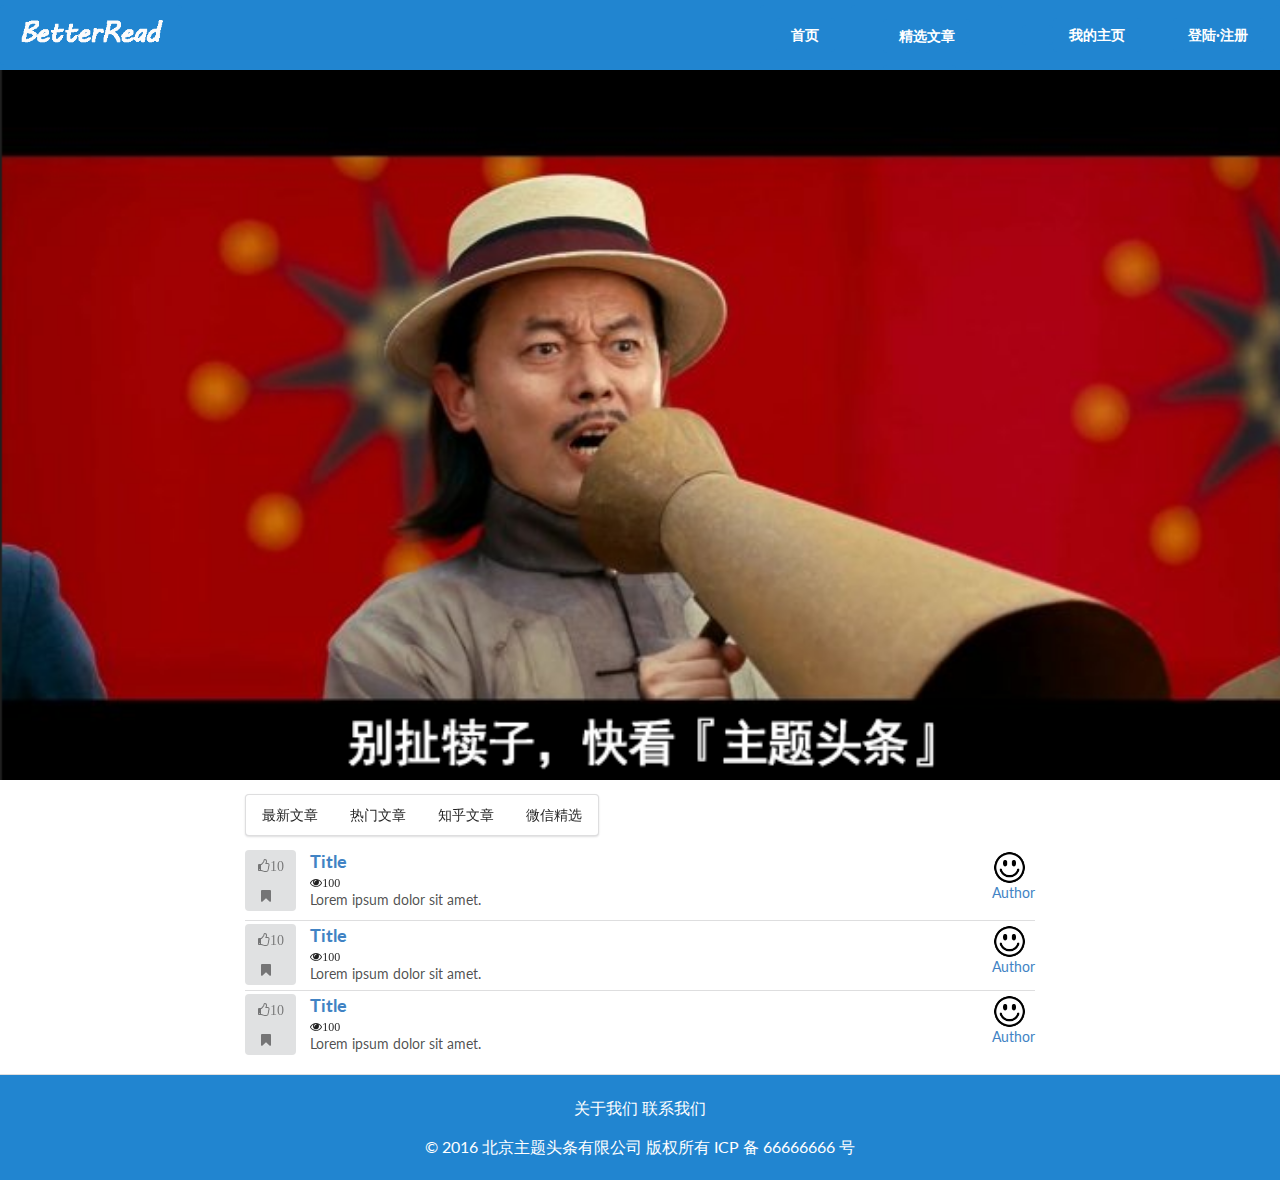
<file: headline/index.html>
<!DOCTYPE html>
<html>

<head>
    <meta charset="utf-8">
    <title>主题头条</title>
    <link rel="stylesheet" href="css/semantic.css" media="screen" title="no title">
    <link rel="stylesheet" href="css/base.css" media="screen" title="no title">
</head>

<body>
    <!-- top-nav -->
    <div class="ui inverted blue center aligned basic segment" id="top-nav">
        <div class="ui inverted blue borderless menu">

            <!-- top-left-menu -->
            <div class="ui inverted blue left menu">
                <!-- logo -->
                <div class="item">
                    <a href="index.html" class="ui small image">
                        <img src="image/logo.png" alt="" />
                    </a>
                </div>
            </div>

            <!-- top-right-menu -->
            <div class="ui inverted blue right menu">
                <div class="item">
                    <a href="index.html" class="ui blue compact button">首页</button>
                </div>
                <div class="item">
                    <button class="ui blue compact button">精选文章</button>
                </div>
                <div class="item">
                    <button class="ui blue compact button">写文章</button>
                </div>
                <div class="item">
                    <button class="ui blue compact button">搜一搜</button>
                </div>
                <div href="homepage.html" class="item">
                    <a  href="homepage.html" class="ui blue compact button">
                        <!-- <a href="homepage.html"></a> -->
                        我的主页
                    </a>
                </div>
                <div class="item">
                    <button class="ui blue compact button">登陆·注册</button>
                </div>
            </div>

        </div>
    </div>

    <!-- hero -->
    <div class="hero">
        <img class="ui fluid image" src="image/banner.png">
    </div>

    <!-- main-content -->
    <div class="ui vertical segment">
        <div class="ui centered grid">
            <div class="ten wide column">

                <!-- article-menu -->
                <div class="ui borderless compact menu">
                    <a class="item">最新文章</a>
                    <a class="item">热门文章</a>
                    <a class="item">知乎文章</a>
                    <a class="item">微信精选</a>
                </div>

                <!-- post-list -->
                <div class="ui middle aligned divided list">

                    <div class="item" style="height:70px;">
                        <div class="right floated content">
                            <a href="#">
                                <img class="ui left mini compact image" src="image/smile.png" alt="" />
                            </a>
                            <a href="#">Author</a>
                        </div>

                        <div class="left floated content">
                            <div class="ui vertical buttons">
                                <button class="ui mini compact button">
                    <i class="ui thumbs outline up icon">10</i>
                  </button>
                                <button class="ui mini compact button">
                    <i class="ui bookmark icon"></i>
                  </button>
                            </div>
                        </div>

                        <div class="middle aligned content">
                            <a href="#" class="ui header">Title
                </a>
                            <i class="tiny unhide icon">100</i>
                            <p class="description">
                                Lorem ipsum dolor sit amet.
                            </p>
                        </div>
                    </div>

                    <div class="item" style="height:70px;">
                        <div class="right floated content">
                            <a href="#">
                                <img class="ui left mini compact image" src="image/smile.png" alt="" />
                            </a>
                            <a href="#">Author</a>
                        </div>

                        <div class="left floated content">
                            <div class="ui vertical buttons">
                                <button class="ui mini compact button">
                    <i class="ui thumbs outline up icon">10</i>
                  </button>
                                <button class="ui mini compact button">
                    <i class="ui bookmark icon"></i>
                  </button>
                            </div>
                        </div>

                        <div class="middle aligned content">
                            <a href="#" class="ui header">Title
                </a>
                            <i class="tiny unhide icon">100</i>
                            <p class="description">
                                Lorem ipsum dolor sit amet.
                            </p>
                        </div>
                    </div>

                    <div class="item" style="height:70px;">
                        <div class="right floated content">
                            <a href="#">
                                <img class="ui left mini compact image" src="image/smile.png" alt="" />
                            </a>
                            <a href="#">Author</a>
                        </div>

                        <div class="left floated content">
                            <div class="ui vertical buttons">
                                <button class="ui mini compact button">
                    <i class="ui thumbs outline up icon">10</i>
                  </button>
                                <button class="ui mini compact button">
                    <i class="ui bookmark icon"></i>
                  </button>
                            </div>
                        </div>

                        <div class="middle aligned content">
                            <a href="#" class="ui header">Title
                </a>
                            <i class="tiny unhide icon">100</i>
                            <p class="description">
                                Lorem ipsum dolor sit amet.
                            </p>
                        </div>
                    </div>
                </div>

            </div>
        </div>
    </div>

    <!-- footer -->
    <footer class="ui inverted blue vertical segment">
        <div class="ui center aligned text container footer-container">
            <p>
                <a href="#" style="color:white;">关于我们</a>
                <a href="#" style="color:white;">联系我们</a>
            </p>
            <p>
                © 2016 北京主题头条有限公司 版权所有 ICP 备 66666666 号
            </p>
        </div>
    </footer>

</body>

</html>
</file>
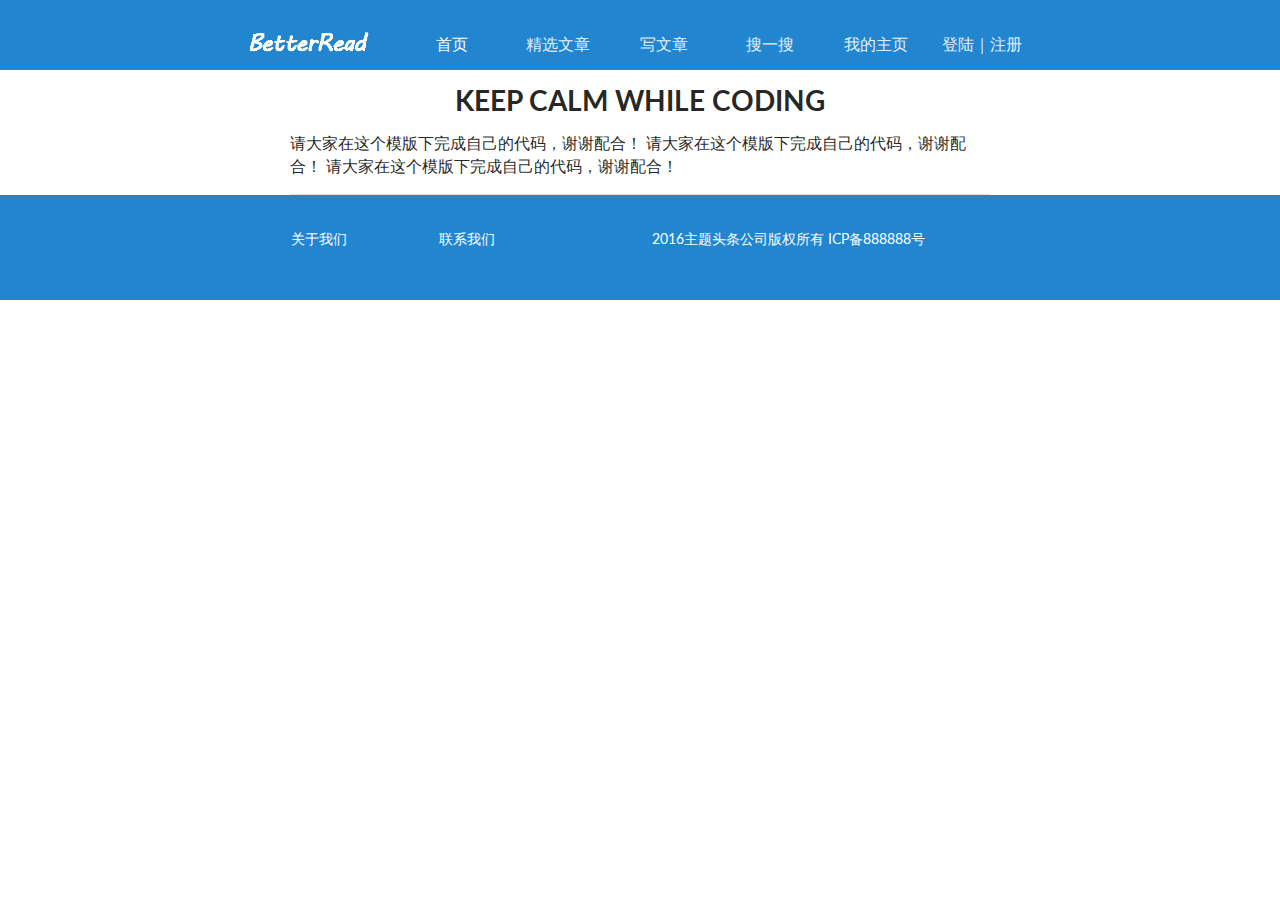
<file: common template/common.html>
<!DOCTYPE html>
<html>
    <head>
        <meta charset="utf-8">
        <title>search_site</title>
        <link rel="stylesheet" href="css/semantic.css" media="screen" title="no title">
        <link rel="stylesheet" href="css/common.css" media="screen" title="no title">
    </head>

    <body>
        <!-- ================Navigation is here================== -->
        <div class="ui vertical inverted blue segment top">
            <div class="ui three column grid">
                <div class="three wide column">
                </div>
                <div class="ten wide column">
                    <div class="ui two column grid">
                        <div class="three wide column">
                            <div class="ui image logo top">
                                <img src="image/logo.png" alt="" />
                            </div>
                        </div>
                        <div class="thirteen wide column">
                            <div class="ui inverted fluid six item text menu">
                                <a href="#" class="active item">首页</a>
                                <a href="#" class="item">精选文章</a>
                                <a href="#" class="item">写文章</a>
                                <a href="#" class="item">搜一搜</a>
                                <a href="#" class="item">我的主页</a>
                                <a href="#" class="item">登陆｜注册</a>
                            </div>
                        </div>
                    </div>
                </div>
                <div class="three wide column">
                </div>
            </div>
        </div>


        <!-- ===================main====================== -->
        <div class="ui vertical text container segment">
            <h1 class="ui center aligned header">KEEP CALM WHILE CODING</h1>
            <p>
                请大家在这个模版下完成自己的代码，谢谢配合！
                请大家在这个模版下完成自己的代码，谢谢配合！
                请大家在这个模版下完成自己的代码，谢谢配合！
            </p>

        </div>

        <!-- ===================Footer is here==================== -->
        <div class="ui vertical inverted blue segment foot">
            <div class="ui three column grid">
                <div class="three wide column">
                </div>
                <div class="ten wide column">
                    <div class="ui three column grid center aligned container foot">
                        <div class="three wide column">
                            <p><a href="#" class="linkfontcolor">关于我们</a></p>
                        </div>
                        <div class="three wide column">
                            <p><a href="#" class="linkfontcolor">联系我们</a></p>
                        </div>
                        <div class="ten wide column">
                            <p>
                                2016主题头条公司版权所有 ICP备888888号
                            </p>
                        </div>
                    </div>
                </div>
                <div class="three wide column">
                </div>
            </div>
        </div>
    </body>
</html>
</file>
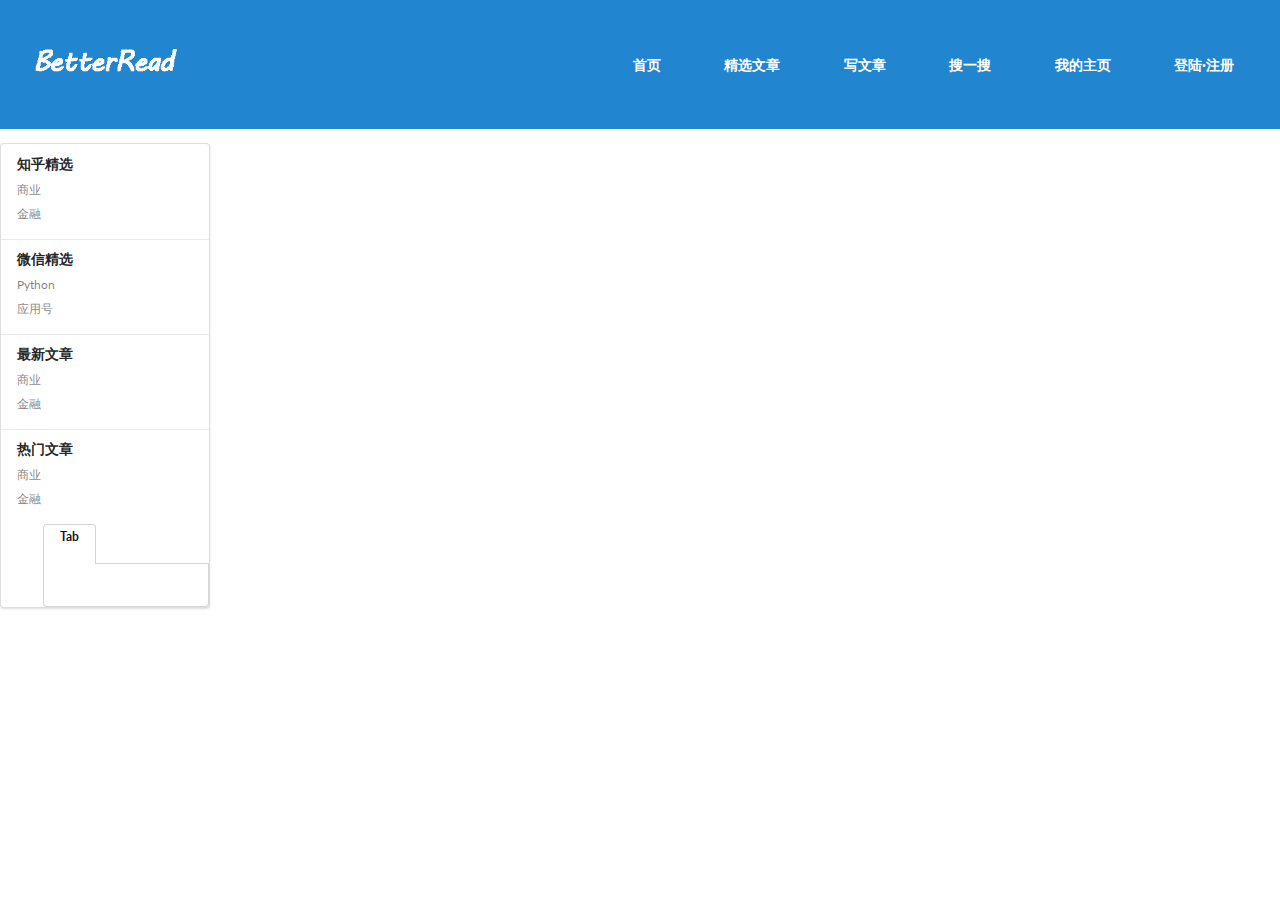
<file: headline/feapaper.html>
<!DOCTYPE html>
<html>

<head>
    <meta charset="utf-8">
    <title>Featured Articles</title>
    <link rel="stylesheet" href="css/semantic.css" media="screen" title="no title">
    <link rel="stylesheet" href="css/feapaper.css" media="screen" title="no title">
</head>

<body>
    <!--navigation bar  -->
    <div class="ui inverted blue center aligned basic segment" id="top-nav">
        <div class="ui inverted blue borderless menu">

            <!-- top-left-menu -->
            <div class="ui inverted blue left menu">
                <!-- logo -->
                <div class="item">
                    <a href="#" class="ui small image">
                        <img src="image/logo.png" alt="" />
                    </a>
                </div>
            </div>

            <!-- top-right-menu -->
            <div class="ui inverted blue right menu">
                <div class="item">
                    <button class="ui blue compact button">首页</button>
                </div>
                <div class="item">
                    <button class="ui blue compact button">精选文章</button>
                </div>
                <div class="item">
                    <button class="ui blue compact button">写文章</button>
                </div>
                <div class="item">
                    <button class="ui blue compact button">搜一搜</button>
                </div>
                <div class="item">
                    <button class="ui blue compact button">我的主页</button>
                </div>
                <div class="item">
                    <button class="ui blue compact button">登陆·注册</button>
                </div>
            </div>

        </div>
    </div>

    <!-- Left -->


    <div class="ui vertical menu">
        <div class="item">
            <div class="header">
                知乎精选
            </div>
            <div class="menu">
                <a href="#" class="item">商业</a>
                <a href="#" class="item">金融</a>
            </div>
        </div>

        <div class="item">
            <div class="header">
                微信精选
            </div>
            <div class="menu">
                <a href="#" class="item">Python</a>
                <a href="#" class="item">应用号</a>
            </div>
        </div>

        <div class="item">
            <div class="header">
                最新文章
            </div>
            <div class="menu">
                <a href="#" class="item">商业</a>
                <a href="#" class="item">金融</a>
            </div>
        </div>

        <div class="item">
            <div class="header">
                热门文章
            </div>
            <div class="menu">
                <a href="#" class="item">商业</a>
                <a href="#" class="item">金融</a>
            </div>



        </div>

        <!-- title list -->
        <div class="bg_right">

            <div class="ui top attached tabular menu">
                <div class="active item">Tab</div>
            </div>
            <div class="ui bottom attached active tab segment">
                <p></p>
                <p></p>
            </div>

        </div>

        </div>

</body>

</html>
</file>
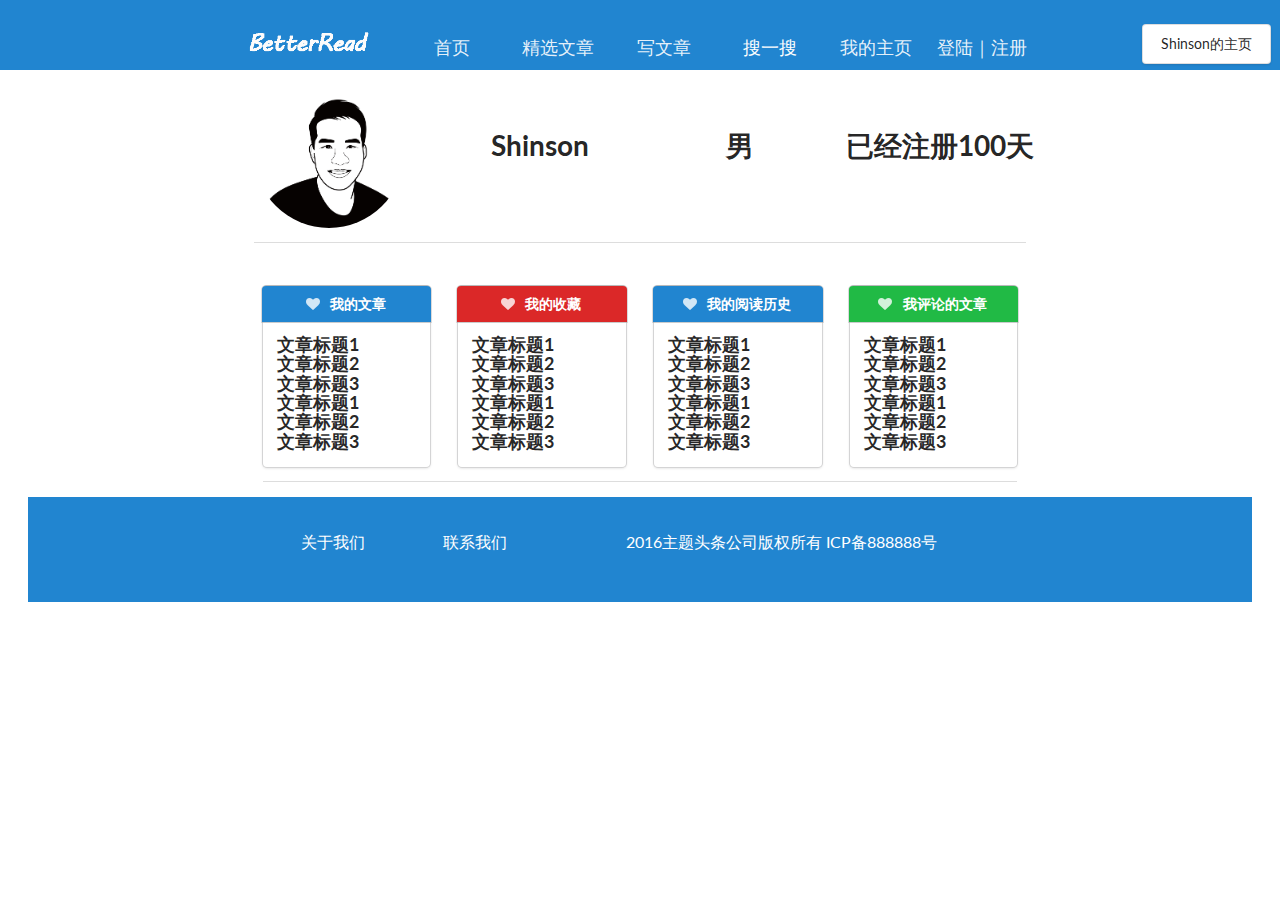
<file: headline/homepage.html>
<!DOCTYPE html>
<html>
    <head>
        <meta charset="utf-8">
        <title>Home Page</title>
        <link rel="stylesheet" href="css\semantic.css" media="screen" title="no title">
        <link rel="stylesheet" href="css\homepage.css" media="screen" title="no title">
    </head>

    <!-- ==================================================
    CSS of navigation and footer is here
    ===================================================== -->
    <style type="text/css">
    .ui.vertical.inverted.blue.segment.top {
        height: 70px;
    }
    .ui.image.logo.top {
        width:200px;
        height: 80px;
    }
    .ui.inverted.fluid.six.item.text.menu {
        padding-bottom: 45px;
        font-size: 18px;
    }
    .ui.vertical.inverted.blue.segment.foot {
        height: 105px;
    }
    .ui.three.column.grid.center.aligned.container.foot{
        padding-top: 20px;
        font-size: 16px;
    }
    .linkfontcolor{
        color: white;
    }
    </style>

    <!-- ==================main HTML is here=================== -->
    <body>
        <!-- ================Navigation is here================== -->
        <div class="ui vertical inverted blue segment top">
            <div class="ui three column grid">
                <div class="three wide column">
                </div>
                <div class="ten wide column">
                    <div class="ui two column grid">
                        <div class="three wide column">
                            <div class="ui image logo top">
                                <img src="image/logo.png" alt="" />
                            </div>
                        </div>
                        <div class="thirteen wide column">
                            <div class="ui inverted fluid six item text menu">
                                <a href="#" class="item">首页</a>
                                <a href="#" class="item">精选文章</a>
                                <a href="#" class="item">写文章</a>
                                <a href="#" class="active item">搜一搜</a>
                                <a href="#" class="item">我的主页</a>
                                <a href="#" class="item">登陆｜注册</a>
                            </div>
                        </div>
                    </div>
                </div>
                <div class="three wide column">
                </div>
            </div>

        </div>



        <!-- ===================main====================== -->
        <!-- <div class="ui vertical text container segment">
            <h1 class="ui center aligned header">KEEP CALM WHILE CODING</h1>
            <p>
                这是我写的一个关于导航栏和页脚的模版，希望能够给大家提供一些便利。统一的导航栏河页脚也便于后期项目的合并。
            </p>

        </div> -->

        <!-- ===================home page====================== -->

        <div class="ui  basic segment home-banner">
            <div class="ui secondary  menu">
                <div class=" ui right blue  menu">
                    <a class="item">
                    Shinson的主页
                    </a>
                </div>
            </div>
            <div class="ui three column grid home-banner">
                <div class="three wide column"></div>
                    <div class="ten wide column">
                        <div class="ui four column grid home-banner ">
                            <!-- 头像 -->
                            <div class="four wide column">
                                <img class="ui circular small image" src="image/shinson.jpg">

                            </div>
                            <!-- 个人信息 -->
                            <div class="twelve wide column home-banner">
                                <div class="ui three item  secondary menu home-banner">
                                    <a class="blue item">
                                        <div class="ui heard"><h1>Shinson</h1></div>
                                    </a>
                                    <a class="item">
                                        <div class="ui heard"><h1>男</h1></div>
                                    </a>
                                    <a class="item">
                                        <div class="ui heard"><h1>已经注册100天</h1></div>
                                    </a>

                            </div>
                        </div>
                </div>
                <div class="three wide column"></div>
                <!-- 分割线 -->
                <div class="ui divider"></div>
            </div>
        </div>
        <!-- ===================文章等访问历史====================== -->

        <div class="ui  basic segment home-detail">

            <div class="ui three column grid home-detail">
                <div class="three wide column"></div>
                    <div class="ten wide column">
                        <div class="ui four column grid home-banner ">
                            <!-- 头像 -->
                            <div class="four wide column">
                                <div class="ui card">
                                    <div class="ui bottom attached blue button">
                                      <i class="heart icon"></i>
                                      我的文章
                                    </div>
                                    <div class="content">
                                        <div class="header">
                                          文章标题1
                                        </div>
                                        <div class="header">
                                          文章标题2
                                        </div>
                                        <div class="header">
                                          文章标题3
                                        </div>
                                        <div class="header">
                                          文章标题1
                                        </div>
                                        <div class="header">
                                          文章标题2
                                        </div>
                                        <div class="header">
                                          文章标题3
                                        </div>
                                    </div>
                                </div>
                            </div>
                            <div class="four wide column">
                                <div class="ui card">
                                    <div class="ui bottom attached red button">
                                      <i class="heart icon"></i>
                                      我的收藏
                                    </div>
                                    <div class="content">
                                        <div class="header">
                                          文章标题1
                                        </div>
                                        <div class="header">
                                          文章标题2
                                        </div>
                                        <div class="header">
                                          文章标题3
                                        </div>
                                        <div class="header">
                                          文章标题1
                                        </div>
                                        <div class="header">
                                          文章标题2
                                        </div>
                                        <div class="header">
                                          文章标题3
                                        </div>
                                    </div>
                                </div>
                            </div>
                            <div class="four wide column">
                                <div class="ui card">
                                    <div class="ui bottom attached blue button">
                                      <i class="heart icon"></i>
                                      我的阅读历史
                                    </div>
                                    <div class="content">
                                        <div class="header">
                                          文章标题1
                                        </div>
                                        <div class="header">
                                          文章标题2
                                        </div>
                                        <div class="header">
                                          文章标题3
                                        </div>
                                        <div class="header">
                                          文章标题1
                                        </div>
                                        <div class="header">
                                          文章标题2
                                        </div>
                                        <div class="header">
                                          文章标题3
                                        </div>
                                    </div>
                                </div>
                            </div>
                            <div class="four wide column">
                                <div class="ui card">
                                    <div class="ui bottom attached green button">
                                      <i class="heart icon"></i>
                                      我评论的文章
                                    </div>
                                    <div class="content">
                                        <div class="header">
                                          文章标题1
                                        </div>
                                        <div class="header">
                                          文章标题2
                                        </div>
                                        <div class="header">
                                          文章标题3
                                        </div>
                                        <div class="header">
                                          文章标题1
                                        </div>
                                        <div class="header">
                                          文章标题2
                                        </div>
                                        <div class="header">
                                          文章标题3
                                        </div>
                                    </div>
                                </div>
                            </div>

                </div>
                <div class="three wide column"></div>
                <!-- 分割线 -->
                <div class="ui divider"></div>
            </div>
        </div>
        <!-- ===================login====================== -->

        <!-- ===================Footer is here==================== -->
        <div class="ui vertical inverted blue segment foot" >
            <div class="ui three column grid">
                <div class="three wide column">
                </div>
                <div class="ten wide column">
                    <div class="ui three column grid center aligned container foot">
                        <div class="three wide column">
                            <p><a href="#" class="linkfontcolor">关于我们</a></p>
                        </div>
                        <div class="three wide column">
                            <p><a href="#" class="linkfontcolor">联系我们</a></p>
                        </div>
                        <div class="ten wide column">
                            <p>
                                2016主题头条公司版权所有 ICP备888888号
                            </p>
                        </div>
                    </div>
                </div>
                <div class="three wide column">
                </div>
            </div>
        </div>
    </body>
</html>
</file>
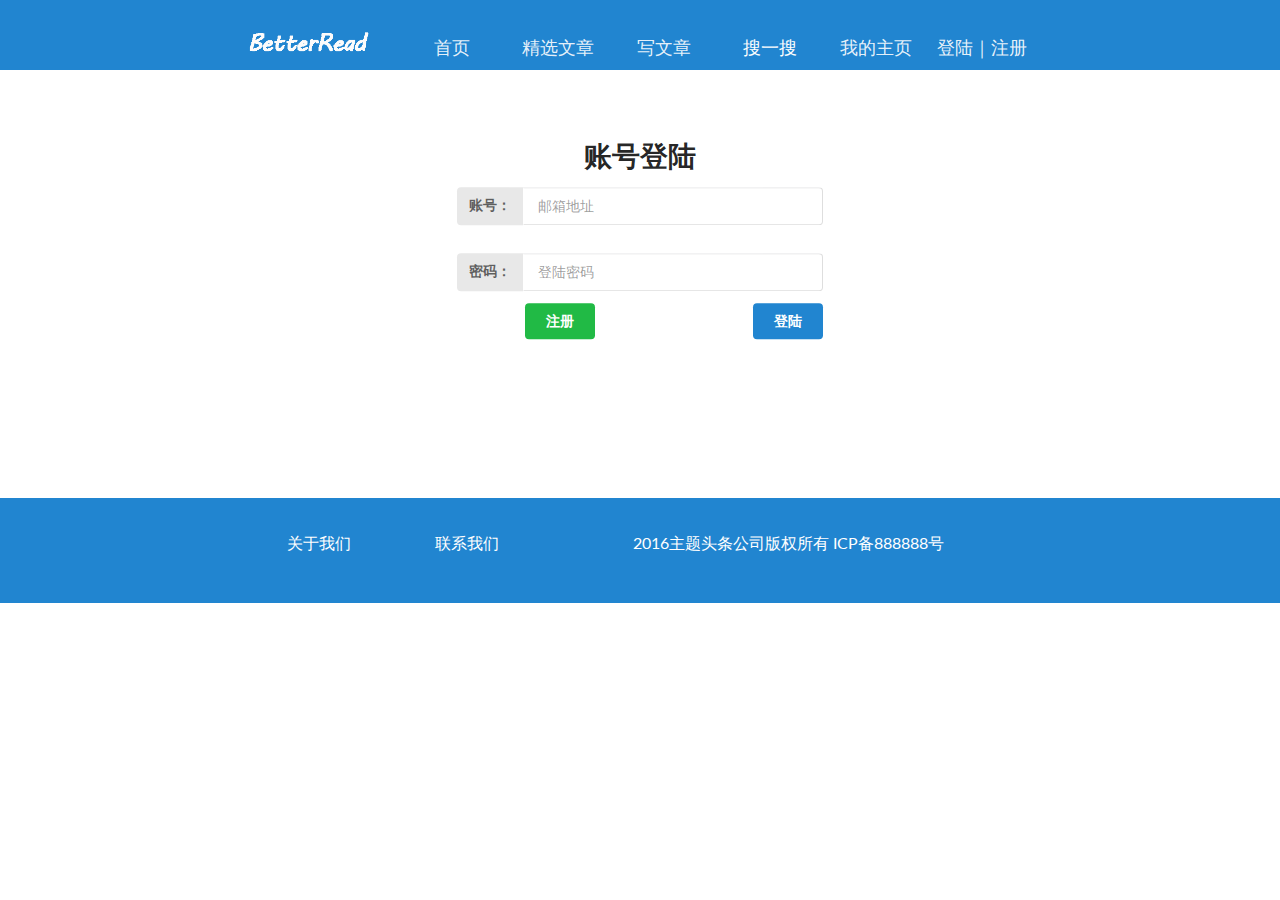
<file: headline/login.html>
<!DOCTYPE html>
<html>
    <head>
        <meta charset="utf-8">
        <title>登陆</title>
        <link rel="stylesheet" href="css\semantic.css" media="screen" title="no title">
        <link rel="stylesheet" href="css\login.css" media="screen" title="no title">
    </head>

    <!-- ==================================================
    CSS of navigation and footer is here
    ===================================================== -->
    <style type="text/css">
    .ui.vertical.inverted.blue.segment.top {
        height: 70px;
    }
    .ui.image.logo.top {
        width:200px;
        height: 80px;
    }
    .ui.inverted.fluid.six.item.text.menu {
        padding-bottom: 45px;
        font-size: 18px;
    }
    .ui.vertical.inverted.blue.segment.foot {
        height: 105px;
    }
    .ui.three.column.grid.center.aligned.container.foot{
        padding-top: 20px;
        font-size: 16px;
    }
    .linkfontcolor{
        color: white;
    }

    </style>

    <!-- ==================main HTML is here=================== -->
    <body>
        <!-- ================Navigation is here================== -->
        <div class="ui vertical inverted blue segment top">
            <div class="ui three column grid">
                <div class="three wide column">
                </div>
                <div class="ten wide column">
                    <div class="ui two column grid">
                        <div class="three wide column">
                            <div class="ui image logo top">
                                <img src="image/logo.png" alt="" />
                            </div>
                        </div>
                        <div class="thirteen wide column">
                            <div class="ui inverted fluid six item text menu">
                                <a href="#" class="item">首页</a>
                                <a href="#" class="item">精选文章</a>
                                <a href="#" class="item">写文章</a>
                                <a href="#" class="active item">搜一搜</a>
                                <a href="#" class="item">我的主页</a>
                                <a href="#" class="item">登陆｜注册</a>
                            </div>
                        </div>
                    </div>
                </div>
                <div class="three wide column">
                </div>
            </div>
        </div>

        <!-- ===================main====================== -->
        <!-- <div class="ui vertical text container segment">
            <h1 class="ui center aligned header">KEEP CALM WHILE CODING</h1>
            <p>
                这是我写的一个关于导航栏和页脚的模版，希望能够给大家提供一些便利。统一的导航栏河页脚也便于后期项目的合并。
            </p>

        </div> -->

        <!-- ===================login====================== -->
        <div class="ui basic  padded segment login">
            <div class="ui   basic segment login-input">
                <div class="ui vertical center aligned header"><h1>账号登陆</h1></div>
                <div class="ui centered grid">
                    <div class="row">
                        <div class="ui labeled input">
                          <div class="ui label">
                            账号：
                          </div>
                          <input type="text" style="width:300px " placeholder="邮箱地址">
                        </div>
                    </div>
                    <div class="row" >
                        <div class="ui labeled input">
                          <div class="ui label">
                            密码：
                          </div>
                          <input style="width:300px " type="text" placeholder="登陆密码">
                        </div>
                    </div>
                 </div>
                <div>
                    <button class="ui green button register">注册</button>
                    <button class="ui blue button login">登陆</button>
                </div>
             </div>
        </div>
        <!-- ===================Footer is here==================== -->
        <div class="ui vertical inverted blue segment foot" >
            <div class="ui three column grid">
                <div class="three wide column">
                </div>
                <div class="ten wide column">
                    <div class="ui three column grid center aligned container foot">
                        <div class="three wide column">
                            <p><a href="#" class="linkfontcolor">关于我们</a></p>
                        </div>
                        <div class="three wide column">
                            <p><a href="#" class="linkfontcolor">联系我们</a></p>
                        </div>
                        <div class="ten wide column">
                            <p>
                                2016主题头条公司版权所有 ICP备888888号
                            </p>
                        </div>
                    </div>
                </div>
                <div class="three wide column">
                </div>
            </div>
        </div>
    </body>
</html>
</file>
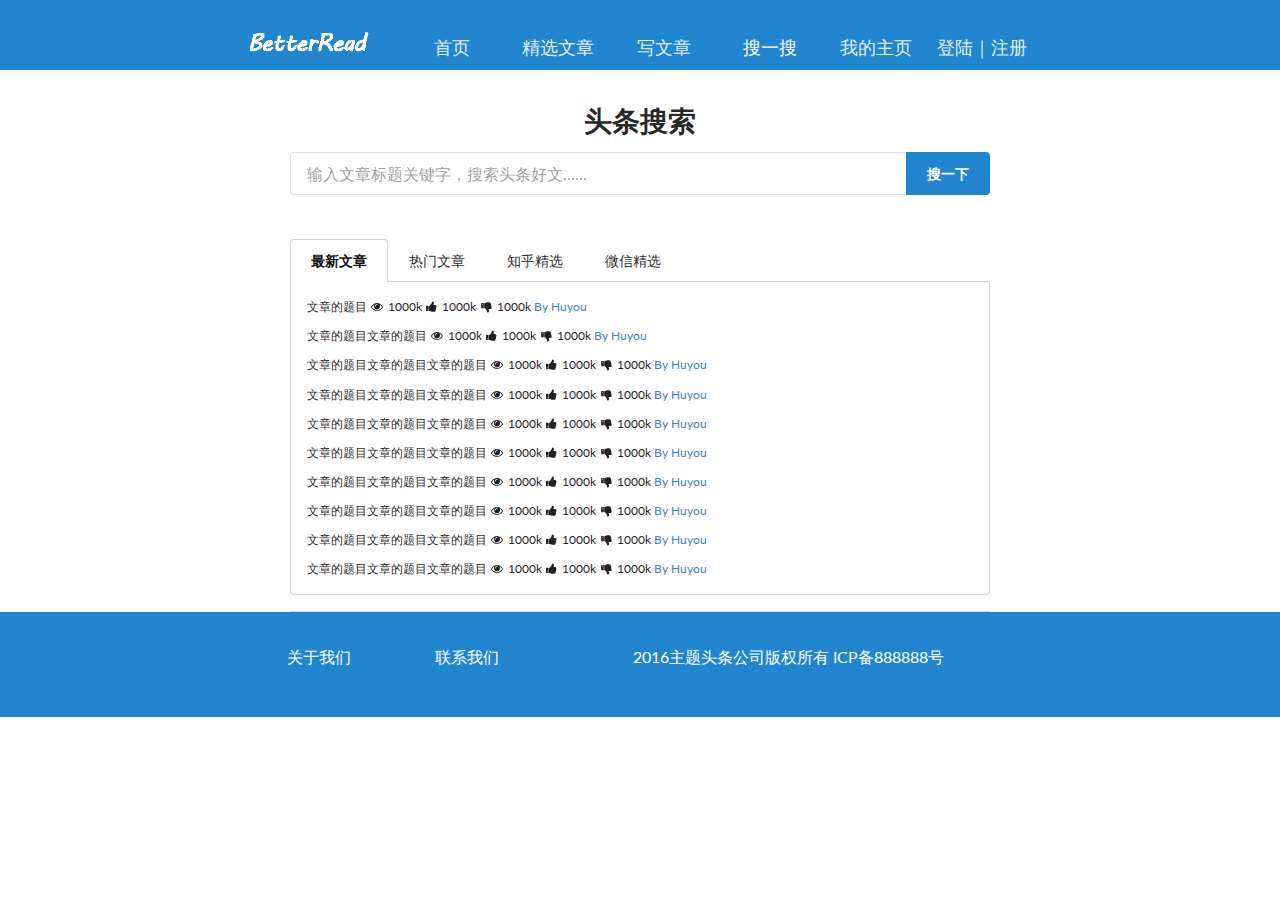
<file: headline/search_site.html>
<!DOCTYPE html>
<html>
    <head>
        <meta charset="utf-8">
        <title>search_site</title>
        <link rel="stylesheet" href="css/semantic.css" media="screen" title="no title">
    </head>

    <!-- ==================================================
    CSS of navigation and footer is here
    ===================================================== -->
    <style type="text/css">
    .ui.vertical.inverted.blue.segment.top {
        height: 70px;
    }
    .ui.image.logo.top {
        width:200px;
        height: 80px;
    }
    .ui.inverted.fluid.six.item.text.menu {
        padding-bottom: 45px;
        font-size: 18px;
    }
    .ui.vertical.inverted.blue.segment.foot {
        height: 105px;
    }
    .ui.three.column.grid.center.aligned.container.foot{
        padding-top: 20px;
        font-size: 16px;
    }
    .linkfontcolor{
        color: white;
    }
    .ui.center.aligned.header {
        padding-top: 20px;
    }
    .ui.top.attached.tabular.menu {
        padding-top:30px;
    }

    .list.header {
        font-size: 12px;
    }
    </style>

    <!-- ==================main HTML is here=================== -->
    <body>
        <!-- ================Navigation is here================== -->
        <div class="ui vertical inverted blue segment top">
            <div class="ui three column grid">
                <div class="three wide column"></div>
                <div class="ten wide column">
                    <div class="ui two column grid">
                        <div class="three wide column">
                            <div class="ui image logo top">
                                <img src="image/logo.png" alt="" />
                            </div>
                        </div>
                        <div class="thirteen wide column">
                            <div class="ui inverted fluid six item text menu">
                                <a href="#" class="item">首页</a>
                                <a href="#" class="item">精选文章</a>
                                <a href="#" class="item">写文章</a>
                                <a href="#" class="active item">搜一搜</a>
                                <a href="#" class="item">我的主页</a>
                                <a href="#" class="item">登陆｜注册</a>
                            </div>
                        </div>
                    </div>
                </div>
                <div class="three wide column"></div>
            </div>
        </div>

        <!-- ===================main====================== -->
        <div class="ui vertical text container segment">

            <!-- =============searching part============ -->
            <h1 class="ui center aligned header">头条搜索</h1>

            <div class="ui fluid action input">
                <input type="text" name="name" value="" placeholder="输入文章标题关键字，搜索头条好文......">
                <button type="button" name="button" class="ui blue button">搜一下</button>
            </div>

            <!-- ================articles lists================= -->
            <div class="ui top attached tabular menu">
                <a class="active item" data-tab="first">最新文章</a>
                <a class="item" data-tab="second">热门文章</a>
                <a class="item" data-tab="third">知乎精选</a>
                <a class="item" data-tab="fourth">微信精选</a>
            </div>
            <div class="ui bottom attached tab segment active" data-tab="first">
                <p class="list header">文章的题目
                    <i class="unhide icon"></i>1000k
                    <i class="thumbs up icon"></i>1000k
                    <i class="thumbs down icon"></i>1000k
                    <a href="#">By Huyou</a>
                </p>
                <p class="list header">文章的题目文章的题目
                    <i class="unhide icon"></i>1000k
                    <i class="thumbs up icon"></i>1000k
                    <i class="thumbs down icon"></i>1000k
                    <a href="#">By Huyou</a>
                </p>
                <p class="list header">文章的题目文章的题目文章的题目
                    <i class="unhide icon"></i>1000k
                    <i class="thumbs up icon"></i>1000k
                    <i class="thumbs down icon"></i>1000k
                    <a href="#">By Huyou</a>
                </p>
                <p class="list header">文章的题目文章的题目文章的题目
                    <i class="unhide icon"></i>1000k
                    <i class="thumbs up icon"></i>1000k
                    <i class="thumbs down icon"></i>1000k
                    <a href="#">By Huyou</a>
                </p>
                <p class="list header">文章的题目文章的题目文章的题目
                    <i class="unhide icon"></i>1000k
                    <i class="thumbs up icon"></i>1000k
                    <i class="thumbs down icon"></i>1000k
                    <a href="#">By Huyou</a>
                </p>
                <p class="list header">文章的题目文章的题目文章的题目
                    <i class="unhide icon"></i>1000k
                    <i class="thumbs up icon"></i>1000k
                    <i class="thumbs down icon"></i>1000k
                    <a href="#">By Huyou</a>
                </p>
                <p class="list header">文章的题目文章的题目文章的题目
                    <i class="unhide icon"></i>1000k
                    <i class="thumbs up icon"></i>1000k
                    <i class="thumbs down icon"></i>1000k
                    <a href="#">By Huyou</a>
                </p>
                <p class="list header">文章的题目文章的题目文章的题目
                    <i class="unhide icon"></i>1000k
                    <i class="thumbs up icon"></i>1000k
                    <i class="thumbs down icon"></i>1000k
                    <a href="#">By Huyou</a>
                </p>
                <p class="list header">文章的题目文章的题目文章的题目
                    <i class="unhide icon"></i>1000k
                    <i class="thumbs up icon"></i>1000k
                    <i class="thumbs down icon"></i>1000k
                    <a href="#">By Huyou</a>
                </p>
                <p class="list header">文章的题目文章的题目文章的题目
                    <i class="unhide icon"></i>1000k
                    <i class="thumbs up icon"></i>1000k
                    <i class="thumbs down icon"></i>1000k
                    <a href="#">By Huyou</a>
                </p>
            </div>
            <div class="ui bottom attached tab segment" data-tab="second">
                Second
            </div>
            <div class="ui bottom attached tab segment" data-tab="third">
                Third
            </div>
            <div class="ui bottom attached tab segment" data-tab="fourth">
                Fourth
            </div>
        </div>

        <!-- ===================Footer is here==================== -->
        <div class="ui vertical inverted blue segment foot">
            <div class="ui three column grid">
                <div class="three wide column">
                </div>
                <div class="ten wide column">
                    <div class="ui three column grid center aligned container foot">
                        <div class="three wide column">
                            <p><a href="#" class="linkfontcolor">关于我们</a></p>
                        </div>
                        <div class="three wide column">
                            <p><a href="#" class="linkfontcolor">联系我们</a></p>
                        </div>
                        <div class="ten wide column">
                            <p>
                                2016主题头条公司版权所有 ICP备888888号
                            </p>
                        </div>
                    </div>
                </div>
                <div class="three wide column">
                </div>
            </div>
        </div>
    </body>
</html>
</file>
<file: headline/css/base.css>
#top-nav {
  height: 70px;
  line-height: 70px;
  padding: 5px 0 5px 0;
  margin: 0;
}

#top-nav > .ui.inverted.blue.borderless.menu {
  height:60px;
}

.hero {
  padding: 0;
  margin: 0;
}

footer {
  height: 105px;
  padding: 30px 0 15px 0;
}

.footer-container {
  position: absolute;
  top: 50%;
  left: 50%;
  transform: translate(-50%, -50%);
}
</file>
<file: common template/css/common.css>
/*===========navigation CSS=============*/

.ui.vertical.inverted.blue.segment.top {
    height: 70px;
}
.ui.image.logo.top {
    width:200px;
    height: 80px;
}
.ui.inverted.fluid.six.item.text.menu {
    padding-bottom: 45px;
    font-size: 16px;
}

/*=============footer CSS===============*/
.ui.vertical.inverted.blue.segment.foot {
    height: 105px;
}
.ui.three.column.grid.center.aligned.container.foot{
    padding-top: 20px;
    font-size: 14px;
}
.linkfontcolor{
    color: white;
}
</file>
<file: headline/css/feapaper.css>
.bg_right{
    padding-left: 20%;
}
</file>
